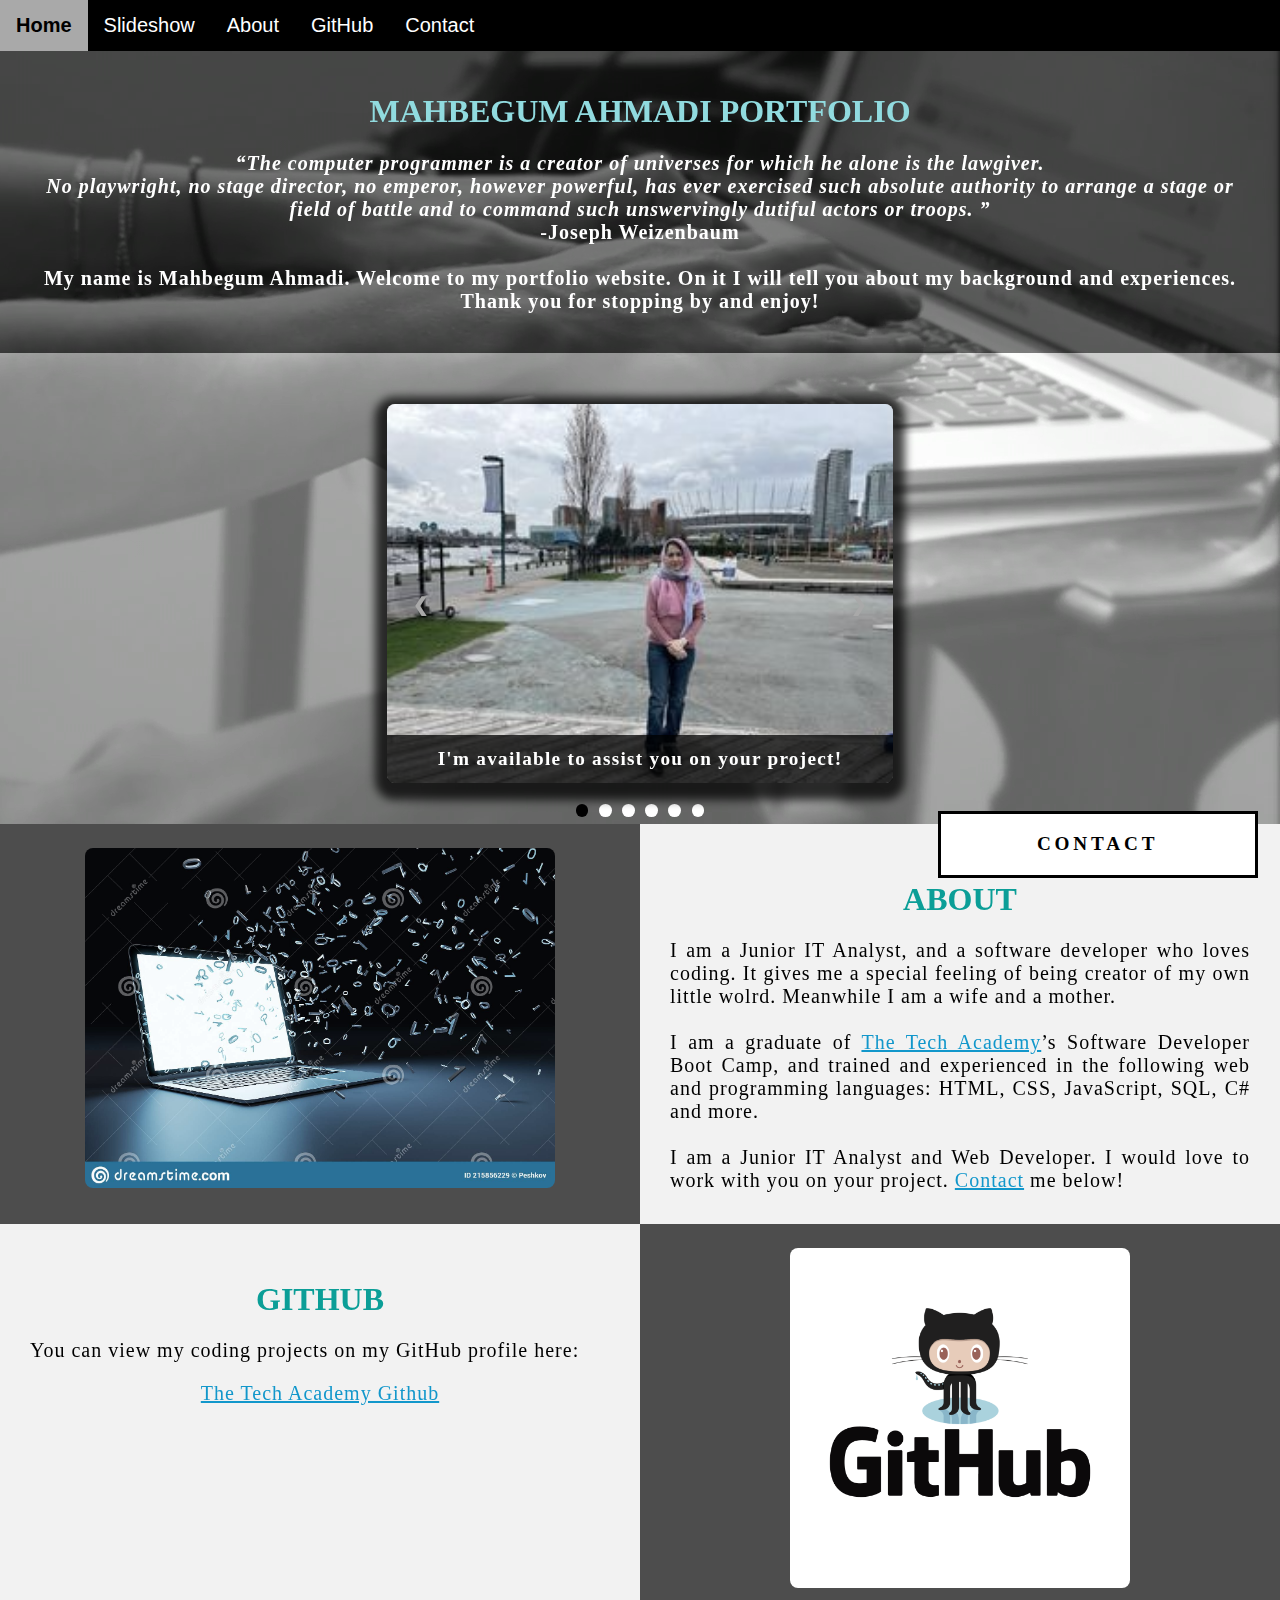
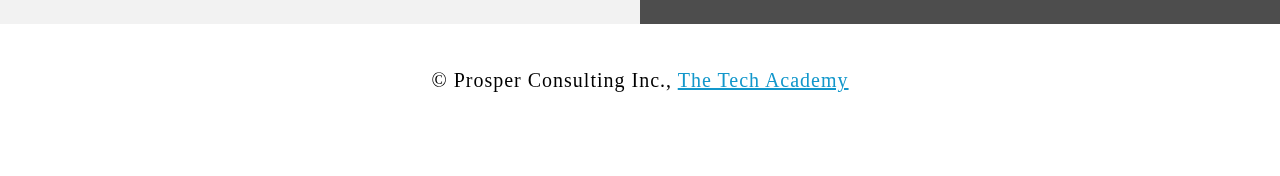
<file: index.html>
<!DOCTYPE html>
<html>
    <!--Head-->
    <head>
        <meta charset="UTF-8">
        <meta name="viewport" content="width=device-width" />
        <title>Mahbegum Ahmadi</title>
        <link rel="stylesheet" type="text/css" href="practical.css">
       
    </head>

    <!--Body-->
    <body class="Background">
        
        <!--Navbar-->
        <div class="Navbar">
            <a class="active" href="#Home">Home</a>
            <!--nav aded-->
            <a href="#Slideshow">Slideshow</a>
            <a href="#About">About</a>
            <a href="#GitHub">GitHub</a>
            <a onclick="openForm()" ondblclick="closeForm()" class="contact">Contact</a>
            
        </div>

        <!--Breaks inserted to add space between navbar and the first heading-->
        <br>
        <br>

        
         <!-- Background video -->
         <div id="Home">
            <video autoplay muted loop id="Typing_Video">
                <source src="Typing.mp4" type="video/mp4">
                <!-- Display message if video fails to run -->
                Your browser does not support HTML5 video.
            </video>
        </div>
        
        <!--Video text-->
        <div class="Video_Text">
            <h1 class="white-text">Mahbegum Ahmadi Portfolio</h1>
            <strong>
                <p class="center">
                    <q>The computer programmer is a creator of universes for which he alone is the lawgiver.
                        <br>No playwright, no stage director, no emperor, however powerful, has ever exercised such absolute authority to arrange a stage or
                        <br>field of battle and to command such unswervingly dutiful actors or troops.
                    </q>
                    <br> -Joseph Weizenbaum
                    <br>
                    <br> My name is Mahbegum Ahmadi. Welcome to my portfolio website. On it I will tell you about my background and experiences.
                    <br>Thank you for stopping by and enjoy!
                    <br>
                </p>
            </strong>
        </div>
        <!-- Slideshow section added -->
        <div id="Slideshow">
            <div id="Slideshow_Background"> 
                <div id="Slideshow_Container">
                    <!-- Slide 1 of 6 -->
                    <div class="mySlides fade">
                        <img class="Slideshow_Images" src="my.jpg" alt="Picture of yourself">
                        <div class="text">I'm available to assist you on your project!</div>
                    </div>
                    <!-- Slide 2 of 6 -->
                    <div class="mySlides fade">
                        <img class="Slideshow_Images" src="html.jpeg" alt="HTML, CSS, and JS logos"> 
                        <div class="text">I am a full-stack software developer,<br> trained in:<br>HTML, CSS, JavaScript,</div>
                    </div>
                    <!-- Slide 3 of 6 -->
                    <div class="mySlides fade">
                        <img class="Slideshow_Images" src="Python.png" alt="Python logo">
                        <div class="text">the popular programming language Python,</div>
                    </div>
                    <!-- Slide 4 of 6 -->
                    <div class="mySlides fade">
                        <img class="Slideshow_Images" src="C_Sharp_and_Dot_NET.png" alt="C# logo">
                        <div class="text">C#, .NET Framework, ASP.NET, MVC, </div>
                    </div>
                    <!-- Slide 5 of 6 -->
                    <div class="mySlides fade">
                        <img class="Slideshow_Images" src="SQL_and_Database.jpg" alt="SQL logo"> 
                        <div class="text">back end development, databases and SQL.</div>
                    </div>
                    <!-- Slide 6 of 6 -->
                    <div class="mySlides fade">
                        <img class="Slideshow_Images" src="jq.gpg.jpg" alt="Replace with a picture of your choosing"> 
                        <div class="text"><a class="white-text contact" onclick="openForm()">Contact me now!</a></div> 
                    </div>
                    <!-- Previous and next buttons -->
                    <a class="Previous" onclick="plusSlides(-1)">&#10094;</a>
                    <a class="Next" onclick="plusSlides(1)">&#10095;</a>
                </div>
                <br> <!-- Adds a space between the slideshow images and the dots -->

                <!-- Slideshow dots (these are another way for users to navigate through the slideshow) -->
                <div style="text-align: center">
                    <span class="dot" onclick="currentSlide(1)"></span>
                    <span class="dot" onclick="currentSlide(2)"></span>
                    <span class="dot" onclick="currentSlide(3)"></span> 
                    <span class="dot" onclick="currentSlide(4)"></span> 
                    <span class="dot" onclick="currentSlide(5)"></span> 
                    <span class="dot" onclick="currentSlide(6)"></span> 
                </div>
            </div>
        </div>


        <!--About section-->
        <div class="Row" id="About">
            <!--Left column-->
            <div class="Column_2">
                <img src="computer.jpg" alt="Replace with your own image and description">
            </div>
            <!--Right column-->
            <div class="Column_1">
                <h1>About</h1>
                <p>
                    I am a Junior IT Analyst, and a software developer who loves coding. It gives me a special feeling of being creator of my own little wolrd. Meanwhile I am a wife and a mother. 
                    <br>
                    <br>I am a graduate of <a href="https://www.learncodinganywhere.com" target="_blank">The Tech Academy</a>’s Software Developer Boot Camp, and trained and experienced in the following web and programming languages: HTML, CSS, JavaScript, SQL, C# and more. 
                    <br>
                    <br>I am a Junior IT Analyst and Web Developer. I would love to work with you on your project. <a href="#Contact">Contact</a> me below!
                </p>
            </div>
        </div>

        <!--GitHub section-->
        <div class="Row" id="GitHub">
            <!--Left column-->
            <div class="Column_1">
                <h1>GitHub</h1>
                <p>
                    You can view my coding projects on my GitHub profile here:
                    <br>
                    <p class="center"><a href="https://github.com/the-tech-academy" target="_blank">The Tech Academy Github</a></p>
                </p>
            </div>
            <!--Right column-->
            <div class="Column_2">
                <a href="https://https://github.com/Mahbegum" target="_blank"><img src="GitHub.png" alt="GitHub Logo"></a>
            </div>
        </div>

        <!--Contact section-->
         <!-- Contact form -->
         <div id="Contact">
            <button onclick="openForm()" class="Pop_Up_Button">CONTACT</button>
            <div class="form-popup" id="myForm">
                 <form action="https://formspree.io/info@learncodinganywhere.com" method="POST" class="form-container"> <!-- Here we are using a free online service from https://formspree.io/ to send our contact form to an email address of our choosing - note: it will not run unless live on the internet, you have to push it to your online website first -->
                     <h1>Contact</h1>
                     <label for="name"><b>Name</b></label>
                       <input type="text" placeholder="Type your name here" name="name" required>
                     <label for="phone"><b>Phone</b></label>
                       <input type="text" placeholder="Type your phone number here" name="phone">
                     <label for="email"><b>Email</b></label>		
                       <input type="text" placeholder="Type your email address here" name="email" required>
                     <label for="message"><b>Message</b></label>
                       <input type="text" placeholder="Type your message here" name="message">
          
                     <button type="submit" class="btn">SUBMIT</button>
                     <button type="button" class="btn cancel" onclick="closeForm()">CLOSE</button>
                 </form>
            </div>
         </div>

        <!--Footer section-->
        <footer>
            <p>
                <p class="center">&copy Prosper Consulting Inc., <a href="https://www.learncodinganywhere.com/" target="_blank">The Tech Academy</a></p>
                <br>
            </p>
        </footer>
 <script src="practical.js"></script>
    </body>
</html>
</file>
<file: practical.css>
/***** GENERAL STYLING *****/
/* Body */
body {
    margin: 0%  /* This ensures our site displays all the way to the edge of the browser screen */
}

/* Heading 1 elements */
h1 {
    text-transform: uppercase; /* Capitalizing all h1 headings */
    font-family: "Trebuchet MS", Optima; /* Sets the font family of all h1 headings */
    text-align: center; /* Centering all h1 elements */
    margin-top: 3%; /* Adds a small margin above h1 elements */
    color:#0b9e97; 
}

/* Heading 1 element hover effect */
h1:hover {
    filter: grayscale(5%); /* Adds a slightly gray filter to the h1 headings when hovered over */
    transform: scale(1.1); /* When the h1 elements are hovered over they increase in size by 1.1 */
    transition: transform 1s; /* This causes the transformation to last 1 second */
}

/* Styling for portfolio title text */
.white-text {
    color: rgb(145, 219, 223); /* This is used to change the color of the portfolio title text */
}

/* Paragraph elements */
p {
    font-family: Perpetua, Rockwell Extra Bold;
    text-align: justify; /* Justify text within paragraph elements */
    letter-spacing: 1px; /* This expands the text slightly */
    font-size: 20px;
    padding-left: 20px; /* Adds padding to the left of the paragraph element */
    padding-right: 20px; /* Adds padding to the right of the paragraph element */
}

/* Paragraph element hover effect */
p:hover {
    transition: transform 1s; /* This makes the transform effect last 1 second */
	transform: scale(1.01); /* This makes the paragraphs increase slightly in size when hovered over */
}

/* Center class - this applies to all elements with the class "center" */
.center {
    text-align: center; /* This center aligns the text */
}

/* Center class hover effect - This only affects the quote, github link, and footer */
.center:hover {
    transition: transform 2s; /* This makes the transform effect last 2 seconds */
    transform: scale(1.1); /* This makes the elements with class "center" increase in size by 1.1 when hovered over */
}

/* Anchor elements */
a {
    color: rgb(18, 151, 203); /* This ensures all links are blue */
}

/* Quotation elements */
q {
    font-style: italic; /* This makes the quote italicized */
}

/* Image elements */
img {
    filter: grayscale(30%); /* This rids our pictures of 75% of their color */
    border-radius: 8px; /* Gives all images slightly rounded corners */
    max-width: 100%; /* Ensures all images stay within the width of their container */
    height: 340px; /* Sets the height of all images */
    display: block; /* By specifying block display we can ensure our images are able to be centered */
    margin-left: auto; /* In combination with "margin-right: auto" this centers all images */
    margin-right: auto;
}

/* Image element hover effects */
img:hover {
	filter: grayscale(5%);  /* Brings back most of the image's color when hovered over */
    transition: transform 1s; /* Transition lasts 1 second */
	transform: scale(1.1); /* Image is increased slightly when hovered over */
}

/* The @media rule is used in media queries to apply different styles for different media/types of devices */
/* On screens 576px and smaller the images will be 100px tall and centered vertically in the column */
@media screen and (max-width: 576px) {
    img {
        height: 100px;
        margin-top: 150px;
    }
}

/* Styling for footer element */
footer {
    padding: 2%; /* This gives the footer padding that is equal to 2% of the width of the element's area */
    background-color: white;
}
/***** END OF GENERAL STYLING *****/

/***** NAVBAR STYLING *****/
.Navbar {
    overflow: hidden; /* This ensures that any content that overflows beyond the boundary of our nav bar is not displayed */
    background-color: black; /* This colors the navbar black */
    position: fixed; /* This keeps the navbar at the top of the screen as we scroll */
    top: 0; /* This ensures no space is displayed above the navbar */
    width: 100%; /* This makes the navbar span the entire width of the page */
    z-index: 1; /* This ensures other elements don't display over the navbar */
    -webkit-animation: moveNav 5s; /* This applies the moveNav animation below for Safari 4.0 - 8.0 */
    animation: moveNav 5s; /* This applies the moveNav animation for all other browsers */
}

/* moveNav animation effect for moving the nav bar in from the left of the screen */
@keyframes moveNav {
    from {left: -100vw;} /* The navbar is starting off screen to the left */
    to {left: 0vw;} /* This moves the navbar into place on the screen */
}

/* Navbar links */
.Navbar a {
    float: left; /* This specifies that the text floats on the left on the navbar */
    display: block; /* This ensures that other text will be displayed on the same line or row, instead of a new line */
    color: white; /* This is the font color for text on our navbar */
    padding: 14px 16px; /* This adds padding around our text */
    text-decoration: none; /* This gets rid of the underlines under the text on our navbar */
    font-family: Avant Garde, Helvetica; /* This specifies the font family for text on our navbar */
    font-size: 20px; /* This specifies the font size for text on our navbar */
    text-align: center; /* This centers the text within its container */
    position: relative; /* This sets the text relative to its normal positioning, allowing us to use the animation below */
    -webkit-animation: moveNavText 5.75s; /* Animation for Safari 4.0 - 8.0 */
    animation: moveNavText 5.75s; /* Applies the moveNavText animation for 5.75s */ 
}

/* moveNavText animation effect for moving the navbar text from above the view to the navbar */
@keyframes moveNavText {
    from {top: -100vw;} /* This sets the navbar text 100% above the viewport */
    to {top: 0vw;} /* This lowers the navbar text onto the navbar */
}

/* Screens 576px and smaller will display navbar links equally distributed */
@media screen and (max-width: 576px) {
    .Navbar a{
        width: 25%; /* This makes each link take up 1/4 of the navbar */
        font-size: 12px;
    }
}

/* Navbar hover effects */
.Navbar a:hover {
    background-color: #f4f4f4; /* Defines the background color that will display when you hover over the link */
    color: black; /* This defines the font color that will display when navbar a elements are hovered over */
    font-weight: bold; /* This makes the text on the navbar bold when hovered over */
}

/* Navbar home button */
.Navbar a.active { /* This targets the a element on the navbar with the "active" class */
    background-color: darkgray;
}
/***** END OF NAVBAR STYLING *****/

/***** VIDEO STYLING *****/
/* Formatting for background video */
#Typing_Video {
    position: fixed; /* This fixes the video to the page */
    right: 0; /* This ensures there is no space between the edge of the video and the edge of the page */
    bottom: 0; /* This ensures no space between the bottom of the video and the bottom of the page */
    min-width: 100%; /* This ensures the video is displayed across the full width of the page */
    z-index: -1; /* This places the video behind the other elements on the page */
}

/* Screens that are 576px and smaller will not display the background video */
@media screen and (max-width: 576px) {
    #Typing_Video {
        display: none;
    }
}

/* Texts over the video */
.Video_Text {
    background: rgba(0, 0, 0, 0.5); /* This provides a semi-transparent background for the text to sit over */
    color: white; /* Makes the font color white */
    width: 100%; /* Ensures the video-text container fills the width of the video */
    padding: 20px; /* This adds padding around the video-text container so that the background goes slightly beyond the text */
    position: relative; /* This sets the text relative to its normal positioning, allowing us to use the animation below */
    -webkit-animation: moveVideoText 5.75s;
    animation: moveVideoText 5.75s;
}

/* This animation effect causes the overlay video text to move up from the bottom of the page upon page load */
@keyframes moveVideoText {
    from {top: -100vw;} /* This sets the position of the video text to above the viewport */
    to {top: 0vw;} /* This moves the video text to the normal positioning on the viewport */
}
/***** END OF VIDEO STYLING *****/

/***** TABLE STYLING -  this section covers the styling of the columns and rows within the table *****/
* { /* The asterisk is a universal selector that applies this effect to all elements on the page */
    box-sizing: border-box; /* This creates a box with a border within which we will place most of our text */
} 

/***** Slideshow Styling *****/
#Slideshow_Background {
    background: rgba(255, 255, 255, 0.35); /* This creates a slightly transparent white background that's palced over the video in the background */    
}

.mySlides{
    display: none; /* This prevents the images from being displayed, we will use JS to display these */
}

/* Slideshow section / container */
#Slideshow_Container {
    width: 39.5vw; /* Relative sizing of the container for the slidewshow set to 39.5% of the viewport width */
    height: auto; /* The height of the container is automatically adjusted based on the content it is displaying */
    padding-top: 4%; /* Adds a small padding to the top of the slideshow container */
    position: relative; /* This sets the container relative to its normal positioning */
    margin:auto; /* This will horizontally center the container on the page */
}

/* Remove the underline from the previous and next buttons on the slideshow */
#Slideshow_Container a {
    text-decoration: none;
}

/* Images contained within the slideshow */
.Slideshow_Images {
    vertical-align: middle; /* This centers the images vertically within the slideshow container */
    height: auto; /* The height of the images is automatically adjusted based on the content, ie if your images are different sizes, they will display as different sizes */
    box-shadow: 0px 5px 10px 12px rgba(0, 0, 0, .75); /* Adds a shadow around the slideshow images */
    width: 100%; /* The width of the images is automatically adjusted based on the content */
}

/* Next and previous buttons */
.Previous, .Next {
    cursor: pointer; /* Changes the mouse to a pointer when the buttons are selected */
    position: absolute; /* This makes the next and previous buttons positioned relative to the slideshow container */
    top: 50%; /* This moves the buttons up in the slideshow container */
    width: auto; /* The width of the buttons is automatically adjusted based on the content */
    padding: 2vw; /* Adds padding equal to 2% of the viewport width */
    color: darkgray; 
    font-weight: bold;
    font-size: 1.5vw;
    border-radius: 0 3px 3px 0; /* Adds a slightly rounded border on the top and bottom right corners */
    user-select: none; /* This property makes it so that the user cannot highlight the text */
    transition: 0.6s ease; /* This specifies the details of the hover transition for these elements */
}

/* Positioning the next button on the right hand side */
.Next {
    right: 0; /* This moves the next button to the right side of the slideshow container */
    border-radius: 3px 0 0 3px; /* This changes the border radius on the next button to the top and bottom left of the button */
}

/* Hover effect on slide show buttons */
.Previous:hover, .Next:hover {
    background-color: rgba(0, 0, 0, 0.8); /* Makes the background of the arrows a transparent gray color */
    color: white; /* Makes the arrows white when hovered over */
}

/* Slideshow text */
.text {
    color: white; 
    padding: 1vw;
    position: absolute; /* This ensures the text is positioned within the image */
    bottom: 0; /* This property sets the text at the bottom of the image */
    width: 100%; /* The element covers the full width of the image */
    text-align: center; /* The text is center aligned within the image */
    font-family: Perpetua, Rockwell Extra Bold;
    letter-spacing: .1vw; /* This gives slight spacing between the letters */
    font-size: 1.5vw; /* Font size is relative to the size of the viewport width */
    background-color: rgba(0, 0, 0, 0.75); /* Gives a slightly transparent black background */
    font-weight: bold;
    border-radius: 0px 0px 7px 7px; /* Gives the text background rounded corners on the bottom left and right corners */
}

/* Styling of the dots under the slideshow */
.dot {
    cursor: pointer; /* The cursor changes to pointer when hovered over the dots */
    height: 1vw; /* The dots are sized relative to the viewport width */
    width: 1vw;
    margin: .25vw; /* adds additional spacing between the dots */ 
    background-color: white; /* Makes the dots white */
    border-radius: 50%; /* Makes the dots circles by rounding each corner */
    display: inline-block; /* Allows the dots to sit next to eachother rather than on a new line */
    transition: background-color 0.6s ease; /* When clicked on the dots transition to a different color when clicked or hovered over (the affect is defined below) */
    z-index: 1; /* This ensures the dots will be displayed above any other elements */
}

/* Hover effect for slideshow dots */
.active, .dot:hover {
    background-color: black; /* Sets the color of the dots when active or hovered over */
}

/* Fading animation for slideshow */
.fade {
    animation-name: fade; /* Fade animation is defined below */
    animation-duration: 1.5s; /* The animation lasts 1.5 seconds */
    -webkit-animation-name: fade; /* Same as above for Safari 4.0-8.0 */
    -webkit-animation-duration: 1.5s;
}

@-webkit-keyframes fade {
    from {opacity: .4;} /* Image starts transparent */
    to {opacity: 1;} /* Image ends opaque */
}

@keyframes fade {
    from {opacity: .4;} /* Image starts transparent */
    to {opacity: 1;} /* Image ends opaque */
}
/***** End Slideshow Styling *****/


.Column_1 {
    float: left;
    width: 50%; /* This ensures the column takes up half of the page width */
    padding: 10px;
    padding-top: 3%; /* This ensures there is space between the top of the column and our headings */
    height: 400px; /* This sets the height of the column to 400px -  this may need to be adjusted depending on the text you enter */
    background-color: #f2f2f2; /* Sets the background color of the columns with class Column_1 */
}

/* Screens 576px and smaller will display a scroll bar if the text overflows the column height */
@media screen and (max-width: 576px) {
    .Column_1 {
        overflow: auto;
    }
}

.Column_2 {
    float: left;
    width: 50%;
    padding: 10px;
    padding-top: 1.9%;
    height: 400px;
    background-color: #4d4d4d;
}

/* This class is applied to the columns in the final row, overriding the height and padding to provide more room for the contact form  while keeping the rest of the formatting from Column_1 or Column_2 */
.Column_tall {
    padding-top: 3.5%;
    height: 450px;
}

/* This inserts something after the content of selected elements (in this case the elements with class "Row") */
.Row:after {
	content: ""; /* By leaving this blank, we are allowing the footer (covered lower down) to be displayed - removing it makes the footer overwrite a column */
	display: table; /* The display property specifies the type of display behavior; the table value tells the browser to treat the element as a table */
	clear: both; /* This clears any other elements from floating on the left or the right of an element */
}
/***** END OF TABLE STYLING *****/
/***** Contact Form Styling *****/
/* Button used to open the contact form - fixed at the bottom of the page */
.Pop_Up_Button {
    position: fixed; /* The element is positioned relative to the viewport and stays in the same location no matter what */
    bottom: 1.75vw; /* Positions the button slightly up from the bottom of the viewport */
    right: 1.75vw; /* Positions the viewport slightly right from the side of the viewport */
    width: 25vw; /* Sets the width relative to the viewport width */
    background-color: white; /* Sets the background color of the button to white */
    color: black; /* Sets the color of the button text to black */
    border: solid black; /* This makes a solid black border around the button */
    cursor: pointer; /* This changes the cursor when hovered over the button to a pointer */
    -webkit-animation: movePopup 5s; /* Animation for 5 seconds for Safari 4.0-8.0 */
    animation: movePopup 5s; /* Animation set for 5 seconds */
}

/* movePopup animation moves the button from off the right side of the screen to its fixed location on the viewport */
@keyframes movePopup {
    from {right: -40vw;} 
    to {right: 1.75vw;}
}

@-webkit-keyframes movePopup {
    from {right: -40vw;} 
    to {right: 1.75vw;}
}

/* Styling for the contact form */
.form-popup {
    z-index: 8; /* This z-index ensures the contact form shows above all other elements on the page */
    display: none; /* Set the display to none, we will use JavaScript to show the contact form */
    position: fixed; /* The form stays in the same location no matter what */
    bottom: .5vw; /* Slightly up from the bottom of the viewport */
    right: .5vw; /* Slightly in from the right side of the viewport */
}

/* Form styling */
.form-container {
    max-width: 49vw; /* Relative sizing of the form container - 49% of the viewport width */
    padding: 1vw; /* Adds padding between the form-popup and the form-container */
    background-color: white; 
}

/* Input fields */
.form-container input[type=text] {
    width: 100%; /* The input boxes completely fill the width of the form-container */
    padding: .93vw; /* Adds padding to the input boxes */
    margin: .6vw 0 .6vw 0; /* Adds space between the input boxes and the labels */
    border: none; /* Removes the border from the input boxes */
    background: Gainsboro; /* Sets the background color of the input boxes */
    font-size: 1vw; /* Relative font sizing based on the width of the viewport */
}
/* General styling for all buttons */
button {
    font-family: "Trebuchet MS", Optima;
    letter-spacing: .3vw; /* Adds slight spacing between the letters */
    font-size: 1.5vw; /* Relative sizing of text */
    font-weight: bold; 
    padding: 1.5vw; /* Adds padding to the text in the button */
    cursor: pointer; /* Changes the cursor to pointer over button elements */
    width: 100%; /* Sets the width of the buttons to 100% of their containers */
    height: auto; /* Allows the height to be resized depending on the content showing */
}

/* Hover effect for contact and submit buttons */
button:hover, .form-container .btn:hover {
    color: white; /* This makes the text in the buttons white when hovered over */
    background-color: black; /* The background of the button changes to black when hovered over */
    transition-duration: 1s; /* This makes the transition last 1 second */
    -webkit-transition-duration: 1s; /* For Safari 4.0-8.0 */
    border-color: silver; /* The border turns silver when the button is hovered over */
}

/* Submit button */
.form-container .btn {
    background-color: white; 
    color: black;
    border-color: black;
    margin-bottom: 1vh; /* Adds space between the submit button and the close button */
}

/* Close button */
.form-container .cancel {
    background-color: black;
    color: white;
    border-color: gray;
}

/* Styling for close button on hover */
.form-container .cancel:hover {
    color: white;
    background-color: rgb(40, 183, 226);
    transition-duration: 1s;
    -webkit-transition-duration: 1s;
    border-color: black;
}
</file>
